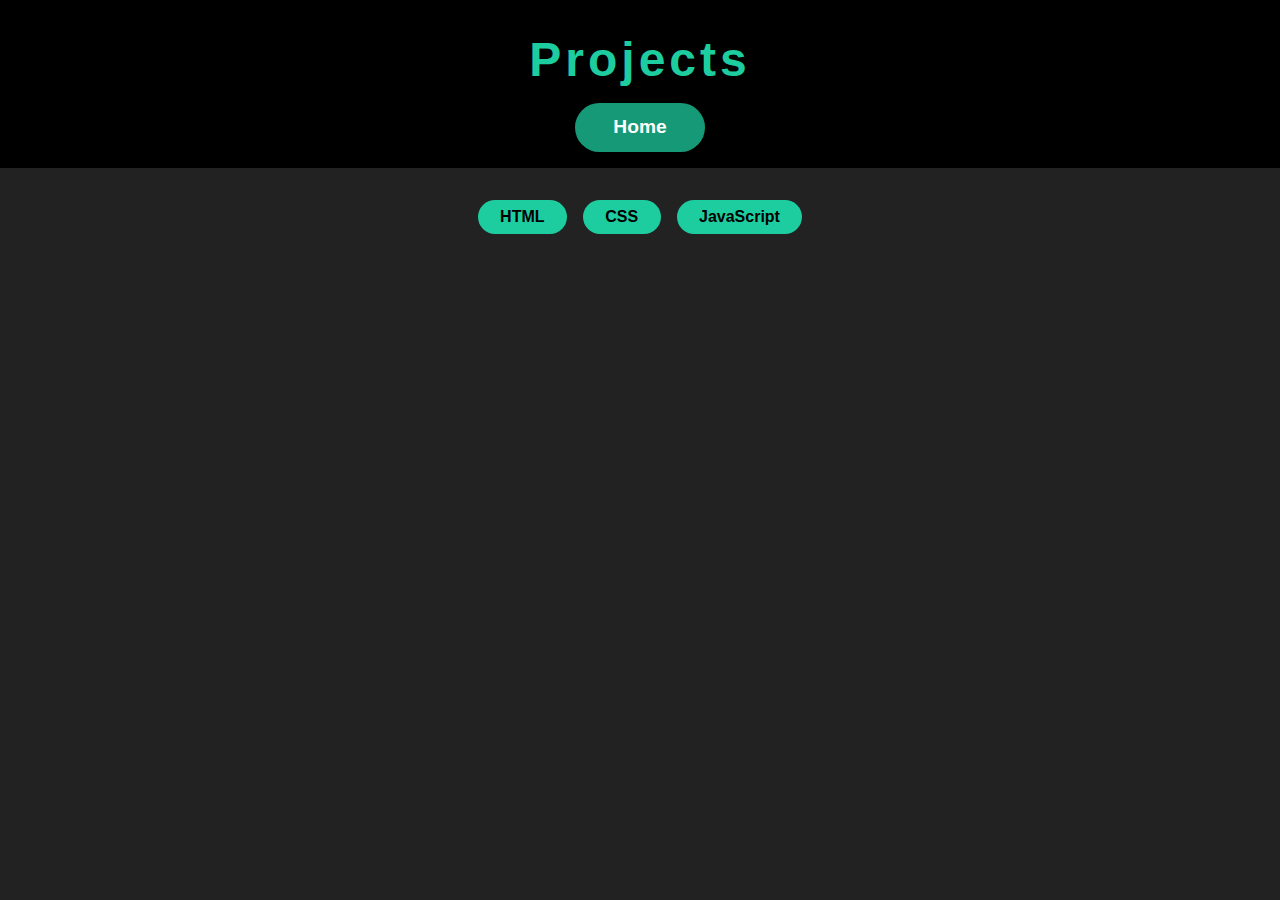
<file: project.html>
<!DOCTYPE html>
<html lang="en">
<head>
    <meta charset="UTF-8">
    <title>Projects</title>
    <meta name="viewport" content="width=device-width, initial-scale=1.0">
    <link rel="stylesheet" href="styles.css">
</head>
<body>
    <header>
        <h1>Projects</h1>
        <a href="index.html" class="home-btn">Home</a>
    </header>
    
    <section class="skills-row">
        <button class="skill-btn">HTML</button>
        <button class="skill-btn">CSS</button>
        <button class="skill-btn">JavaScript</button>
        <!-- Add more skill buttons as needed -->
    </section>
    
    <main>
        <div id="projects-container" class="projects-grid">
            <!-- Project cards will be inserted here by projects.js -->
        </div>
    </main>
    
    <script src="projects.js"></script>
</body>
</html>
</file>
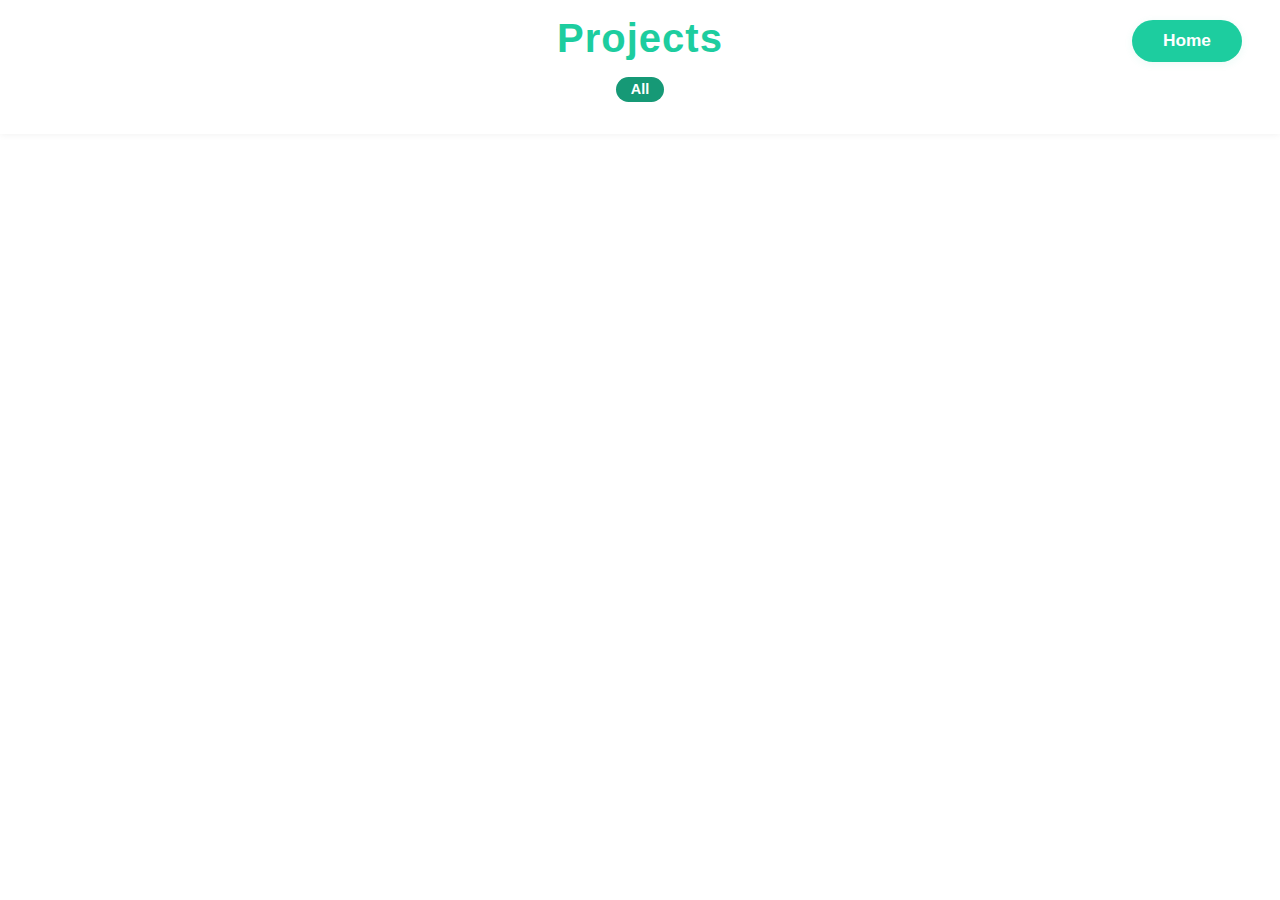
<file: projects.html>
<!DOCTYPE html>
<html lang="en">
<head>
  <meta charset="UTF-8">
  <title>Projects</title>
  <meta name="viewport" content="width=device-width, initial-scale=1.0">
  <style>
    :root {
      --black: #000000;
      --gray: #222222;
      --primary: #1DCD9F;
      --accent: #169976;
      --white: #FFFFFF;
    }

    html, body {
      background: var(--white);
      color: var(--black);
      font-family: 'Segoe UI', Arial, sans-serif;
      margin: 0;
      min-height: 100vh;
    }

    header {
      background: var(--white);
      position: sticky;
      top: 0;
      z-index: 10;
      box-shadow: 0 0 8px #0001;
      display: flex;
      flex-direction: column;
      align-items: center;
      height: auto;
      padding: 1rem 0;
    }

    header h1 {
      color: var(--primary);
      font-size: 2.5rem;
      font-weight: 700;
      letter-spacing: 1px;
      margin: 0;
    }

    .home-btn {
      display: block;
      position: absolute;
      right: 38px;
      top: 20px;
      background: var(--primary);
      color: var(--white);
      border: none;
      border-radius: 2em;
      font-size: 1.08rem;
      padding: 0.6em 1.8em;
      cursor: pointer;
      font-weight: 600;
      text-decoration: none;
      transition: background 0.2s;
      box-shadow: 0 2px 8px 0 #1dcd9f17;
      z-index: 12;
    }

    .home-btn:hover, .home-btn:focus {
      background: var(--accent);
      color: var(--white);
    }

    /* Skills row */
    .skills-row {
      margin: 1rem auto;
      display: flex;
      gap: 1rem;
      justify-content: center;
      flex-wrap: wrap;
    }

    .skill-btn {
      background: var(--accent);
      border: none;
      color: var(--white);
      padding: 0.3em 1em;
      border-radius: 1em;
      font-size: 0.9em;
      font-weight: 600;
      cursor: pointer;
      transition: background 0.18s, color 0.14s;
    }

    .skill-btn:hover {
      background: var(--primary);
      color: var(--black);
    }

    .projects-grid {
      display: grid;
      grid-template-columns: repeat(2, 1fr); /* Two projects per row */
      gap: 2rem 1.5rem;
      max-width: 1200px;
      margin: 0 auto;
      padding: 1.5rem 1rem 2.5rem 1rem;
    }

    /* Card styles */
    .project-card {
      background: var(--white);
      border-radius: 2em;
      box-shadow: 0 4px 20px 0 #00000023;
      overflow: hidden;
      position: relative;
      cursor: pointer;
      min-height: 400px;
      display: flex;
      flex-direction: column;
      transition: box-shadow 0.18s;
      border: 1.5px solid #eee;
    }

    .project-card:hover, .project-card:focus-within {
      box-shadow: 0 8px 32px 0 #00000032;
    }

    .card-img {
      width: 100%;
      aspect-ratio: 1/1; 
      object-fit: cover;
      background: #eee;
      transition: filter 0.35s;
    }

    .card-info {
      background: var(--white);
      display: flex;
      justify-content: center;
      align-items: center;
      min-height: 45px; /* Adjusted for the title */
      position: relative;
      z-index: 2;
      padding: 0.35em; /* Reduced padding */
    }

    .card-title-slide {
      font-size: 1.23em;
      font-weight: 700;
      color: var(--accent);
      text-align: center;
    }

    .card-details {
      position: absolute;
      left: 0;
      right: 0;
      bottom: 0;
      background: var(--white);
      color: var(--black);
      border-bottom-left-radius: 2em;
      border-bottom-right-radius: 2em;
      box-shadow: 0 8px 22px 0 #00000021;
      padding: 1em 1.6em 1.6em 1.6em;
      transform: translateY(100%);
      transition: transform 0.31s cubic-bezier(.68,-0.55,.27,1.55);
      z-index: 3;
      min-height: 230px;
      display: flex;
      flex-direction: column;
      justify-content: flex-start;
      white-space: normal;
      pointer-events: none;
      opacity: 1;
    }

    .project-card:hover .card-details,
    .project-card:focus-within .card-details {
      transform: translateY(0%);
      pointer-events: auto;
    }

    .card-section-label {
      font-weight: 700;
      margin-top: 0.5em;
      color: var(--primary);
      font-size: 1em;
    }

    .card-summary {
      margin: 0.2em 0 0.9em 0;
      font-size: 0.9em;
    }

    .card-achievements {
      margin: 0.2em 0 0.9em 0;
      font-size: 0.9em; 
      padding-left: 1em;
    }

    .card-achievements li {
      margin-bottom: 0.33em;
      font-size: 1em;
    }

    .card-skills {
      margin-top: 0.9em;
      display: flex;
      gap: 0.5em;
      flex-wrap: wrap;
      padding-bottom: 0.2em;
    }

    .card-skill-btn {
      background: var(--accent);
      color: var(--white);
      border: none;
      border-radius: 1em;
      padding: 0.37em 1em;
      font-size: 0.93em;
      font-weight: 600;
      margin-bottom: 0.3em;
      cursor: pointer;
      transition: background 0.17s, color 0.15s;
    }

    .card-skill-btn:hover {
      background: var(--primary);
      color: var(--black);
    }

    /* Hide default focus for card, show for home-btn */
    .project-card:focus { outline: none; }
    .home-btn:focus { outline: 2px solid var(--primary); }

    @media (max-width: 700px) {
      .projects-grid {
          grid-template-columns: 1fr; /* Single column for smaller screens */
      }
      header h1 { font-size: 1.6rem; }
      .home-btn { 
        font-size: 1em;
        padding: 0.35em 1.2em;
        top: 18px;
        right: 9px;
      }
      .card-img { height: 120px;}
      .project-card .card-title-slide,
      .card-title { font-size: 1em;}
    }
  </style>
</head>
<body>
  <header>
    <h1>Projects</h1>
    <a href="index.html" class="home-btn">Home</a>
    <section class="skills-row" id="skills-row">
      <button class="skill-btn" onclick="showAllProjects()">All</button>
      <!-- Skill buttons will be populated here -->
    </section>
  </header>
  <main>
    <div id="projects-container" class="projects-grid">
      <!-- Project cards will be inserted here by JS -->
    </div>
  </main>
  <script src="projects.js" defer></script>
  <script defer>
    // Step 1: Collect total scores for skills
    const skillScores = {};
    projects.forEach(p => {
      for (const [skill, score] of Object.entries(p.scores)) {
        if (!skillScores[skill]) {
          skillScores[skill] = 0;
        }
        skillScores[skill] += score;
      }
    });

    // Step 2: Create skill buttons ordered by the total scores
    const skillsBar = document.getElementById('skills-row');
    const sortedSkills = Object.entries(skillScores).sort((a, b) => b[1] - a[1]);

    sortedSkills.forEach(([skill, score]) => {
      const btn = document.createElement('button');
      btn.className = 'skill-btn';
      btn.textContent = skill;
      btn.onclick = () => filterProjects(skill);
      skillsBar.appendChild(btn);
    });

    // Step 3: Function to create project cards
    const createProjectCards = (filteredProjects) => {
      const projectsContainer = document.getElementById('projects-container');
      projectsContainer.innerHTML = ''; // Clear existing cards
      filteredProjects.forEach(project => {
        const card = document.createElement('div');
        card.className = 'project-card';
        card.tabIndex = 0; // keyboard a11y

        const coverImg = project.images && project.images.length > 0 ? project.images[0] : '';

        // Get the top 3 skills
        const topSkills = Object.entries(project.scores)
          .sort(([, a], [, b]) => b - a)
          .slice(0, 3)
          .map(([skill]) => skill);

        card.innerHTML = `
          <img class="card-img" src="${coverImg}" alt="Screenshot of ${project.title}">
          <div class="card-info">
            <div class="card-title-slide">${project.title}</div>
          </div>
          <div class="card-details">
            <div class="card-title-slide">${project.title}</div>
            <div class="card-desc-block">
              <div class="card-section-label">Summary</div>
              <div class="card-summary">${project.summary || ""}</div>
              <div class="card-section-label">Achievements</div>
              <ul class="card-achievements">
                ${(project.achievements || []).map(a => `<li>${a}</li>`).join("")}
              </ul>
            </div>
            <div class="card-skills">
              ${topSkills.map(skill => `<button class="card-skill-btn" onclick="filterProjects('${skill}')">${skill}</button>`).join("")}
            </div>
          </div>
        `;

        projectsContainer.appendChild(card);
      });
    }

    // Step 4: Function to filter projects based on selected skill
    const filterProjects = (selectedSkill) => {
      const filteredProjects = projects.filter(project => project.scores[selectedSkill]);
      const sortedFilteredProjects = filteredProjects.sort((a, b) => {
        const aScore = a.scores[selectedSkill] || 0; 
        const bScore = b.scores[selectedSkill] || 0;
        return bScore - aScore;
      });
      createProjectCards(sortedFilteredProjects);
    };

    // Step 5: Function to show all projects
    const showAllProjects = () => {
      createProjectCards(projects);
    };

    // Initial display of all projects
    createProjectCards(projects);
  </script>
</body>
</html>
</file>
<file: styles.css>
:root {
    --black: #000000;
    --dark: #222222;
    --primary: #1DCD9F;
    --accent: #169976;
    --white: #FFFFFF;
}

body {
    background: var(--dark);
    color: var(--white);
    font-family: 'Segoe UI', Arial, sans-serif;
    margin: 0;
    min-height: 100vh;
}

header {
    background: var(--black);
    padding: 2rem 1rem 1rem 1rem;
    display: flex;
    flex-direction: column;
    align-items: center;
    position: sticky;
    top: 0;
    z-index: 2;
}

header h1 {
    color: var(--primary);
    font-size: 3rem;
    letter-spacing: 4px;
    text-align: center;
    margin: 0;
}

.home-btn {
    margin-top: 1rem;
    background: var(--accent);
    color: var(--white);
    padding: 0.7em 2em;
    border: none;
    border-radius: 2em;
    font-size: 1.2rem;
    cursor: pointer;
    text-decoration: none;
    font-weight: bold;
    transition: background 0.2s;
}
.home-btn:hover {
    background: var(--primary);
    color: var(--black);
}

.skills-row {
    margin: 2rem auto 2rem auto;
    display: flex;
    gap: 1rem;
    justify-content: center;
    flex-wrap: wrap;
}

.skill-btn {
    background: var(--primary);
    border: none;
    color: var(--black);
    padding: 0.5em 1.4em;
    border-radius: 1.5em;
    font-size: 1em;
    font-weight: 600;
    cursor: pointer;
    margin-bottom: 0.3em;
    transition: background 0.2s;
}
.skill-btn:hover {
    background: var(--accent);
    color: var(--white);
}

.projects-grid {
    display: grid;
    grid-template-columns: repeat(auto-fit, minmax(320px, 1fr));
    gap: 2rem 1.5rem;
    max-width: 1200px;
    margin: 0 auto;
    padding: 2rem 1rem;
}

.project-card {
    background: var(--black);
    border-radius: 2em;
    box-shadow: 0 4px 16px 0 #00000044;
    overflow: hidden;
    position: relative;
    cursor: pointer;
    min-height: 380px;
    transition: box-shadow 0.18s;
    display: flex;
    flex-direction: column;
}
.project-card:hover {
    box-shadow: 0 8px 32px 0 #00000088;
}

.card-img {
    width: 100%;
    height: 180px;
    object-fit: cover;
    border-top-left-radius: 2em;
    border-top-right-radius: 2em;
    background: #222;
    transition: filter 0.3s;
}

.card-info {
    padding: 1.1em 1.5em 1.1em 1.5em;
    background: var(--black);
    z-index: 1;
    position: relative;
    font-size: 1.2em;
    font-weight: bold;
    color: var(--white);
    border-bottom-left-radius: 2em;
    border-bottom-right-radius: 2em;
    letter-spacing: 1px;
    display: flex;
    align-items: center;
    justify-content: center;
    min-height: 60px;
    transition: color 0.25s;
}

.card-details {
    position: absolute;
    left: 0;
    right: 0;
    bottom: 0;
    background: var(--dark);
    color: var(--white);
    border-bottom-left-radius: 2em;
    border-bottom-right-radius: 2em;
    padding: 2em 1.4em 1.2em 1.4em;
    transform: translateY(100%);
    transition: transform 0.32s cubic-bezier(.68,-0.55,.27,1.55);
    z-index: 2;
    min-height: 210px;
    display: flex;
    flex-direction: column;
    justify-content: flex-end;
}
.project-card:hover .card-details,
.project-card:focus-within .card-details {
    transform: translateY(0%);
}

.project-card:hover .card-info,
.project-card:focus-within .card-info {
    color: var(--primary);
}

.card-title {
    margin: 0;
    font-size: 1.3em;
    font-weight: bold;
}

.card-desc-block {
    margin-bottom: 1.1em;
}

.card-label {
    font-weight: 600;
    margin-top: 0.6em;
    color: var(--primary);
    display: block;
    font-size: 1em;
}

.card-skills {
    margin-top: auto;
    display: flex;
    gap: 0.7em;
    flex-wrap: wrap;
}
.card-skill-btn {
    background: var(--accent);
    color: var(--white);
    border: none;
    border-radius: 1em;
    padding: 0.4em 1em;
    font-size: 0.9em;
    font-weight: 600;
    margin-bottom: 0.3em;
    cursor: pointer;
    transition: background 0.17s;
}
.card-skill-btn:hover {
    background: var(--primary);
    color: var(--black);
}

/* Responsive tweaks */
@media (max-width: 700px) {
    .projects-grid {
        grid-template-columns: 1fr;
    }
    header h1 {
        font-size: 2rem;
    }
}
</file>
